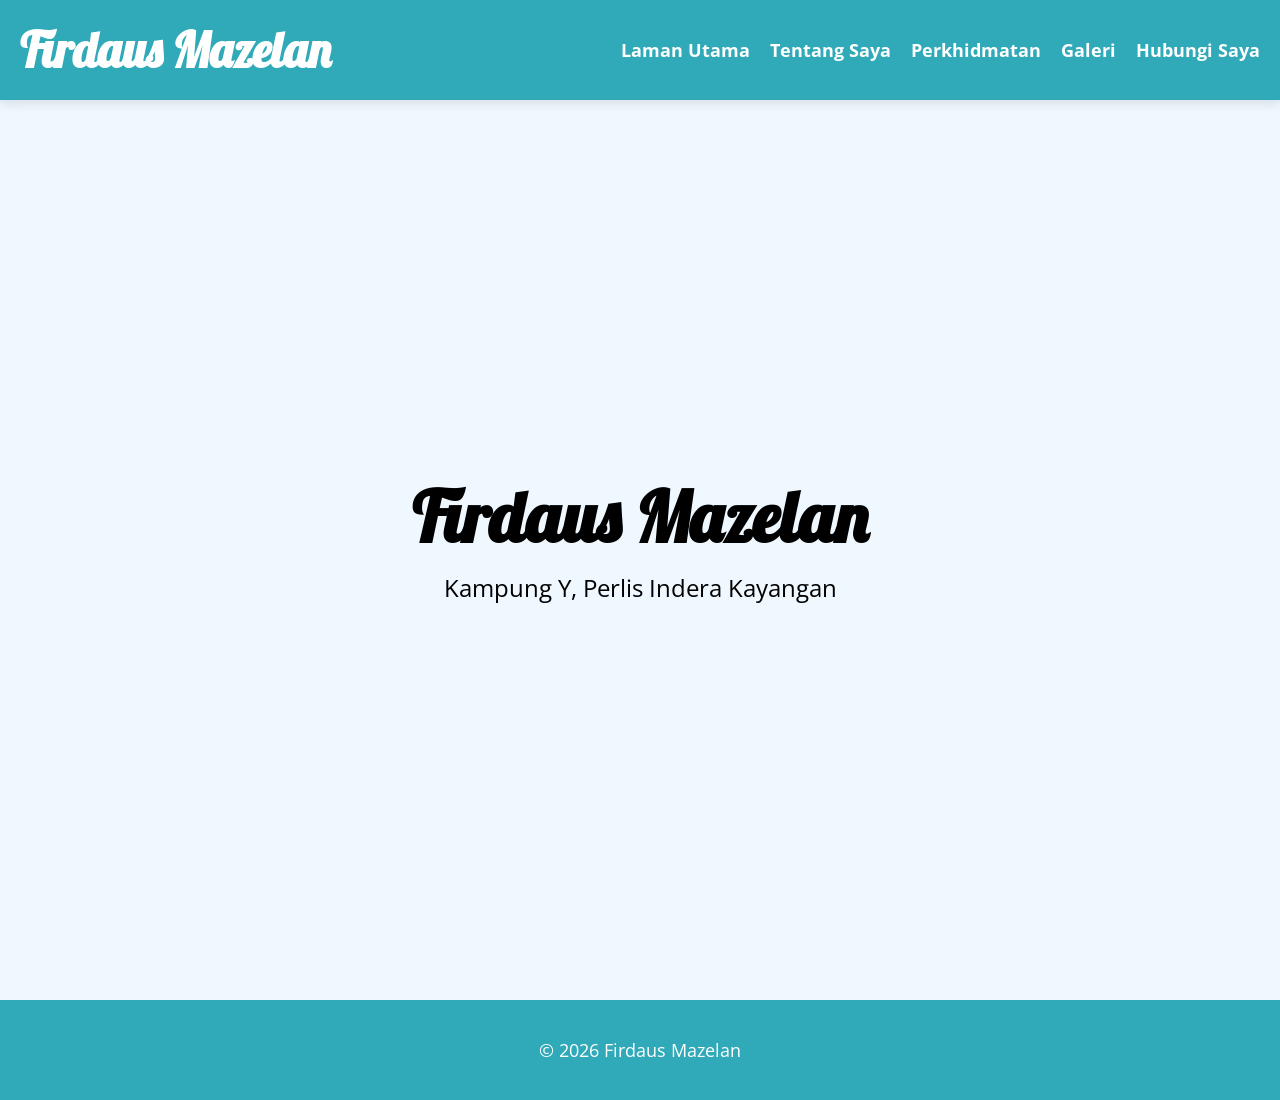
<file: index.html>
<!DOCTYPE html>
<html lang="ms">
<head>
  <meta charset="UTF-8">
  <meta name="viewport" content="width=device-width, initial-scale=1.0">
  <title>Laman Utama</title>
  <!-- Link to Google Fonts -->
  <link href="https://fonts.googleapis.com/css2?family=Lobster&family=Open+Sans&display=swap" rel="stylesheet">
  <!-- Link to the CSS file -->
  <link rel="stylesheet" href="WEBSITE.css">
</head>
<body>

  <header>
    <div class="header-container">
      <h1>Firdaus Mazelan</h1>
      <nav>
        <ul>
          <li><a href="#">Laman Utama</a></li>
          <li><a href="#">Tentang Saya</a></li>
          <li><a href="#">Perkhidmatan</a></li>
          <li><a href="#">Galeri</a></li>
          <li><a href="#">Hubungi Saya</a></li>
        </ul>
      </nav>
    </div>
  </header>

  <!-- Main Section with Background Image -->
  <section class="main-section">
    <div class="content-overlay">
      <h1 class="name">Firdaus Mazelan</h1>
      <p class="location">Kampung Y, Perlis Indera Kayangan</p>
    </div>
  </section>

  <footer>
    <p>&copy; 2026 Firdaus Mazelan</p>
  </footer>

</body>
</html>
</file>
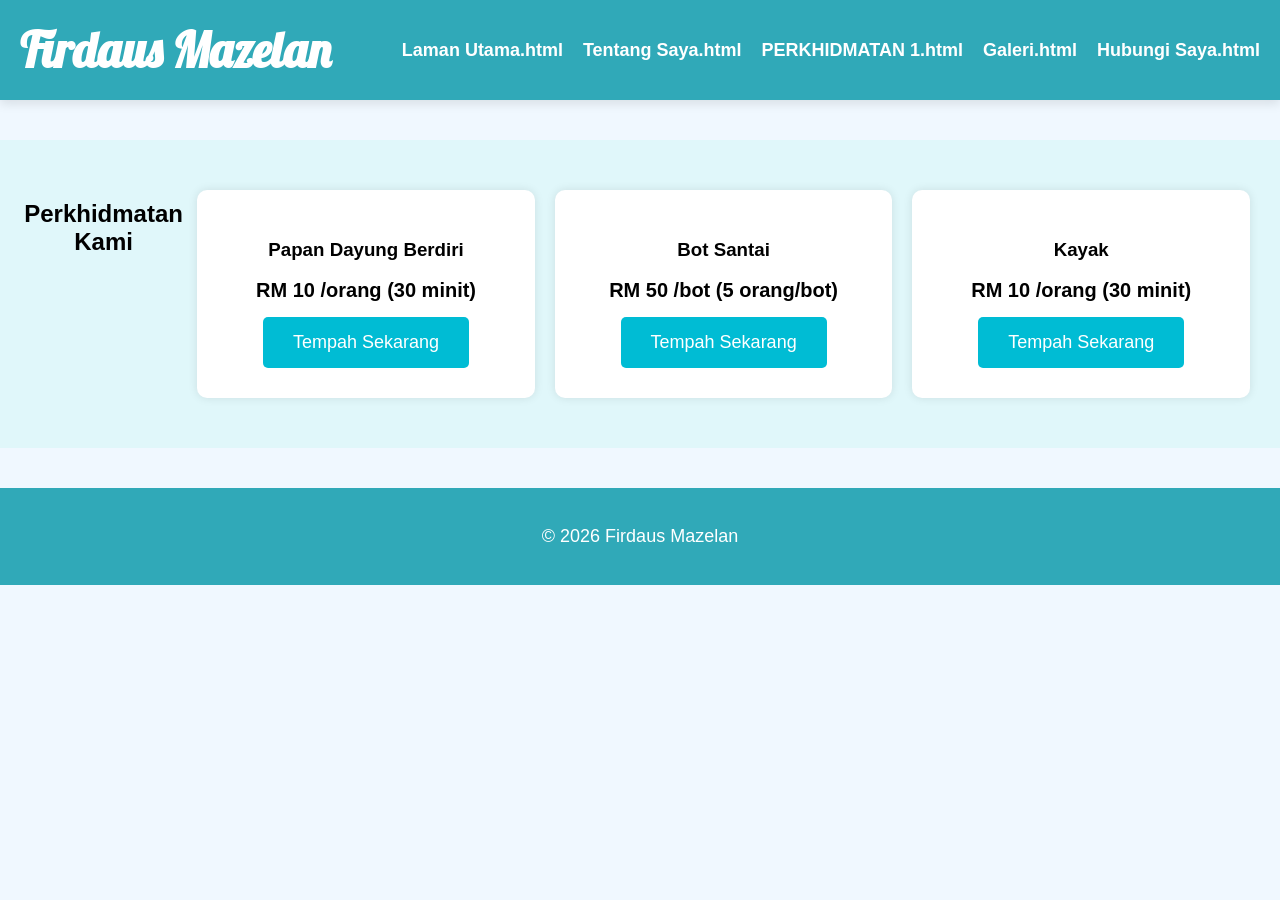
<file: Hubungi Saya.html>
<!DOCTYPE html PUBLIC "-//W3C//DTD HTML 4.01//EN"
   "http://www.w3.org/TR/html4/strict.dtd">
<html>
<head>
   <title>I AM YOUR DOCUMENT TITLE REPLACE ME</title>
   <meta http-equiv="Content-Type" content="text/html; charset=UTF-8">
   <meta http-equiv="Content-Style-Type" content="text/css">
</head>
<body>
   <div>
     
<!DOCTYPE html>
<html lang="ms">
<head>
  <meta charset="UTF-8">
  <meta name="viewport" content="width=device-width, initial-scale=1.0">
  <title>Perkhidmatan</title>
  <!-- Link to Google Fonts -->
  <link href="https://fonts.googleapis.com/css2?family=Lobster&display=swap" rel="stylesheet">
  <link rel="stylesheet" href="WEBSITE.css">
</head>
<body>

  <!-- Header Section -->
  <header>
    <div class="header-container">
      <h1>Firdaus Mazelan</h1>
      <nav>
        <ul>
          <li><a href="#">Laman Utama.html</a>
          </li>
          <li><a href="#">Tentang Saya.html</a>
          </li>
          <li><a href="#">PERKHIDMATAN 1.html</a>
          </li>
          <li><a href="#">Galeri.html</a>
          </li>
          <li><a href="#">Hubungi Saya.html</a>
          </li>
        </ul>
      </nav>
    </div>
  </header>

  <!-- Main Section for Services -->
  <section class="services">
    <h2>Perkhidmatan Kami</h2> <!-- Added a main heading to structure the page properly -->
    
    <div class="service-item">
      <h3>Papan Dayung Berdiri</h3> <!-- This is now an h3, correctly structured under h2 -->
      <p>RM 10 /orang (30 minit)</p>
      <button class="service-btn">Tempah Sekarang</button>
    </div>
    
    <div class="service-item">
      <h3>Bot Santai</h3> <!-- This is now an h3 -->
      <p>RM 50 /bot (5 orang/bot)</p>
      <button class="service-btn">Tempah Sekarang</button>
    </div>
    
    <div class="service-item">
      <h3>Kayak</h3> <!-- This is now an h3 -->
      <p>RM 10 /orang (30 minit)</p>
      <button class="service-btn">Tempah Sekarang</button>
    </div>
  </section>

  <!-- Footer Section -->
  <footer>
    <p>&copy; 2026 Firdaus Mazelan</p>
  </footer>

</body>
</html>

     
   </div>
</body>
</html>
</file>
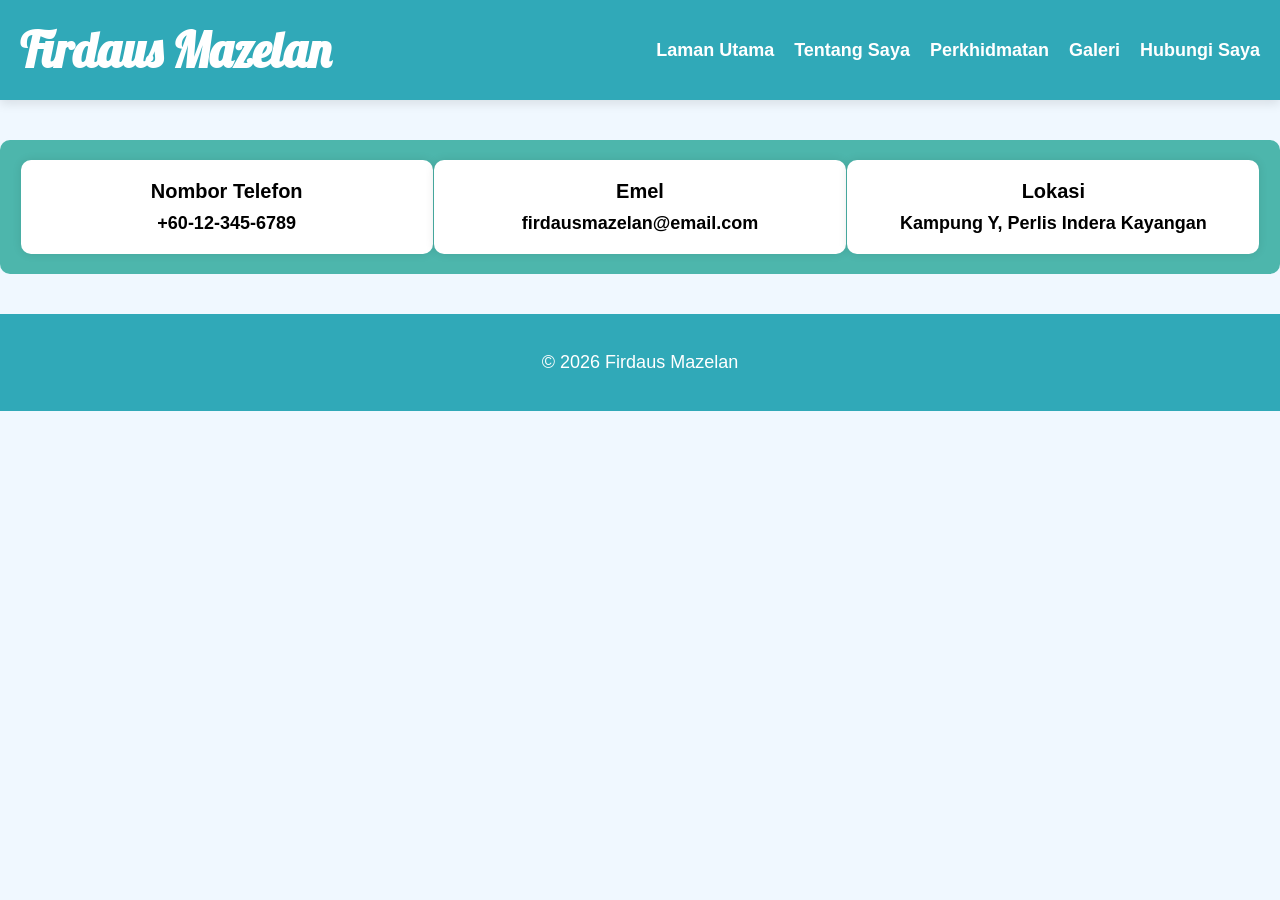
<file: hubungisaya.html>
<!DOCTYPE html>
<html lang="ms">
<head>
  <meta charset="UTF-8">
  <meta name="viewport" content="width=device-width, initial-scale=1.0">
  <title>Hubungi Saya</title>
  <!-- Link to Google Fonts -->
  <link href="https://fonts.googleapis.com/css2?family=Lobster&display=swap" rel="stylesheet">
  <link rel="stylesheet" href="WEBSITE.css">
</head>
<body>

  <!-- Header Section -->
  <header>
    <div class="header-container">
      <h1>Firdaus Mazelan</h1>
      <nav>
        <ul>
          <li><a href="index.html">Laman Utama</a></li>
          <li><a href="tentangsaya.html">Tentang Saya</a></li>
          <li><a href="perkhidmatan.html">Perkhidmatan</a></li>
          <li><a href="galeri.html">Galeri</a></li>
          <li><a href="hubungisaya.html">Hubungi Saya</a></li>
        </ul>
      </nav>
    </div>
  </header>

  <!-- Contact Information Section -->
  <section class="contact-info">
    <div class="contact-item">
      <h3>Nombor Telefon</h3>
      <p>+60-12-345-6789</p>
    </div>
    
    <div class="contact-item">
      <h3>Emel</h3>
      <p>firdausmazelan@email.com</p>
    </div>
    
    <div class="contact-item">
      <h3>Lokasi</h3>
      <p>Kampung Y, Perlis Indera Kayangan</p>
    </div>
  </section>

  <!-- Footer Section -->
  <footer>
    <p>&copy; 2026 Firdaus Mazelan</p>
  </footer>

</body>
</html>
</file>
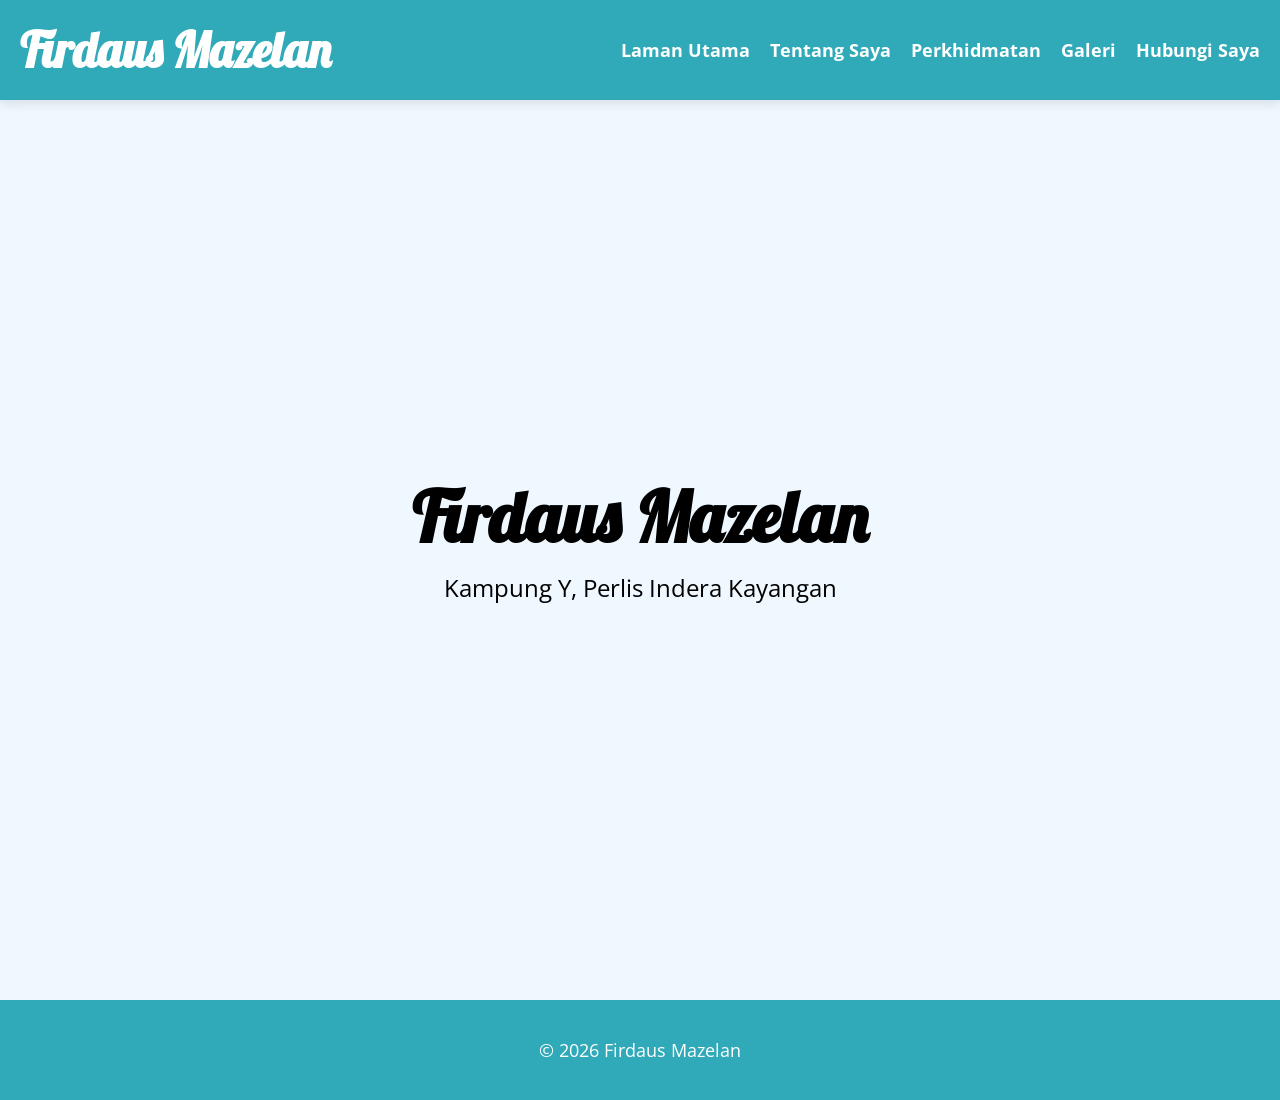
<file: LAMAN UTAMA.html>
<!DOCTYPE html>
<html lang="ms">
<head>
  <meta charset="UTF-8">
  <meta name="viewport" content="width=device-width, initial-scale=1.0">
  <title>Laman Utama</title>
  <!-- Link to Google Fonts -->
  <link href="https://fonts.googleapis.com/css2?family=Lobster&family=Open+Sans&display=swap" rel="stylesheet">
  <!-- Link to the CSS file -->
  <link rel="stylesheet" href="WEBSITE.css">
</head>
<body>

  <header>
    <div class="header-container">
      <h1>Firdaus Mazelan</h1>
      <nav>
        <ul>
          <li><a href="#">Laman Utama</a></li>
          <li><a href="#">Tentang Saya</a></li>
          <li><a href="#">Perkhidmatan</a></li>
          <li><a href="#">Galeri</a></li>
          <li><a href="#">Hubungi Saya</a></li>
        </ul>
      </nav>
    </div>
  </header>

  <!-- Main Section with Background Image -->
  <section class="main-section">
    <div class="content-overlay">
      <h1 class="name">Firdaus Mazelan</h1>
      <p class="location">Kampung Y, Perlis Indera Kayangan</p>
    </div>
  </section>

  <footer>
    <p>&copy; 2026 Firdaus Mazelan</p>
  </footer>

</body>
</html>
</file>
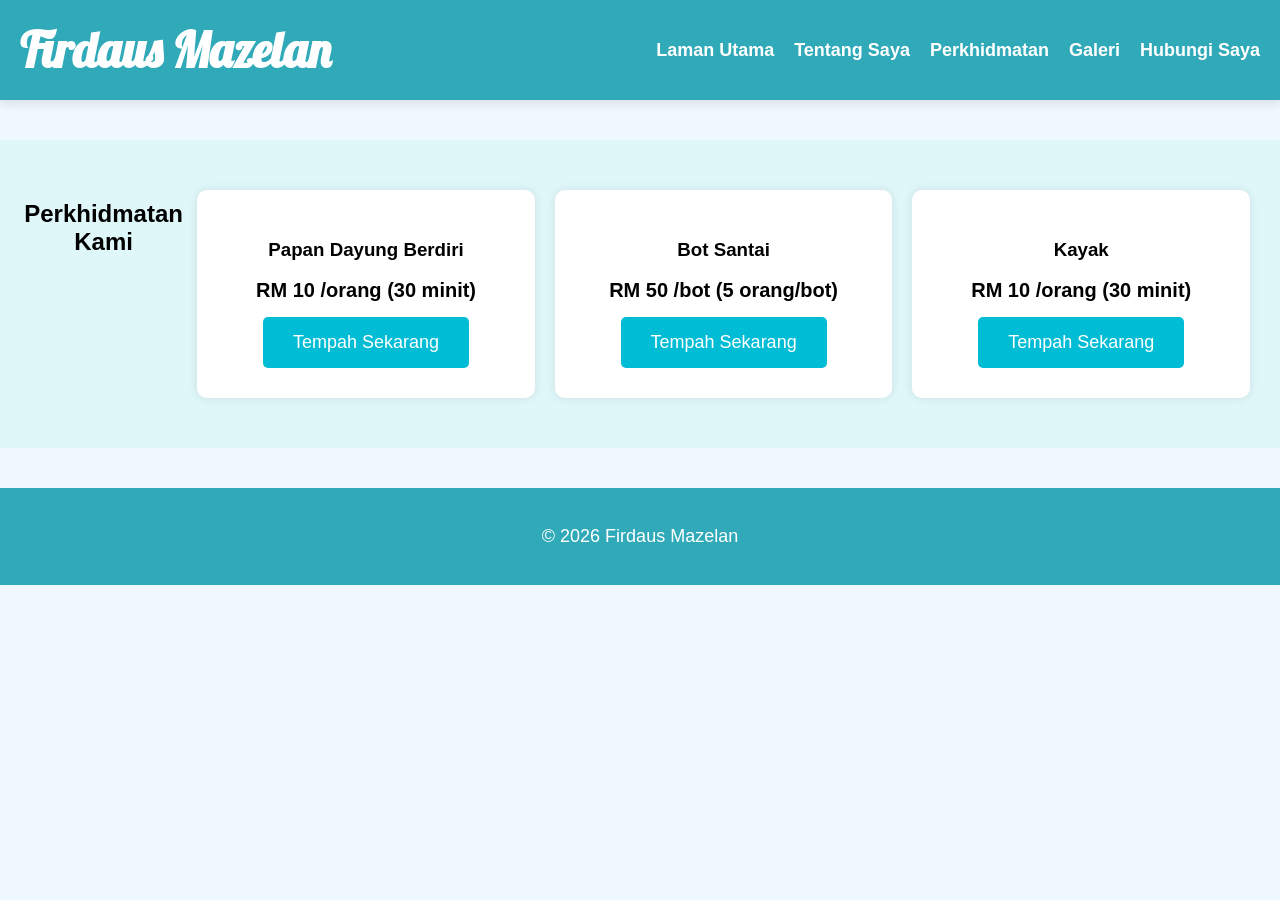
<file: PERKHIDMATAN 1.html>
<!DOCTYPE html>
<html lang="ms">
<head>
  <meta charset="UTF-8">
  <meta name="viewport" content="width=device-width, initial-scale=1.0">
  <title>Perkhidmatan</title>
  <!-- Link to Google Fonts -->
  <link href="https://fonts.googleapis.com/css2?family=Lobster&display=swap" rel="stylesheet">
  <link rel="stylesheet" href="WEBSITE.css">
</head>
<body>

  <!-- Header Section -->
  <header>
    <div class="header-container">
      <h1>Firdaus Mazelan</h1>
      <nav>
        <ul>
          <li><a href="#">Laman Utama</a></li>
          <li><a href="#">Tentang Saya</a></li>
          <li><a href="#">Perkhidmatan</a></li>
          <li><a href="#">Galeri</a></li>
          <li><a href="#">Hubungi Saya</a></li>
        </ul>
      </nav>
    </div>
  </header>

  <!-- Main Section for Services -->
  <section class="services">
    <h2>Perkhidmatan Kami</h2> <!-- Added a main heading to structure the page properly -->
    
    <div class="service-item">
      <h3>Papan Dayung Berdiri</h3> <!-- This is now an h3, correctly structured under h2 -->
      <p>RM 10 /orang (30 minit)</p>
      <button class="service-btn">Tempah Sekarang</button>
    </div>
    
    <div class="service-item">
      <h3>Bot Santai</h3> <!-- This is now an h3 -->
      <p>RM 50 /bot (5 orang/bot)</p>
      <button class="service-btn">Tempah Sekarang</button>
    </div>
    
    <div class="service-item">
      <h3>Kayak</h3> <!-- This is now an h3 -->
      <p>RM 10 /orang (30 minit)</p>
      <button class="service-btn">Tempah Sekarang</button>
    </div>
  </section>

  <!-- Footer Section -->
  <footer>
    <p>&copy; 2026 Firdaus Mazelan</p>
  </footer>

</body>
</html>
</file>
<file: WEBSITE.css>
/* General styling */
body {
  margin: 0;
  padding: 0;
  font-family: 'Open Sans', sans-serif;
  color: black; /* Set default text color to black */
  background-color: #f0f8ff;
  text-align: center;
}

/* Header styling */
header {
  background-color: rgba(0, 151, 167, 0.8); /* Semi-transparent header */
  color: white;
  padding: 20px 0;
  box-shadow: 0px 4px 10px rgba(0, 0, 0, 0.1); /* Added shadow for header */
}

.header-container {
  display: flex;
  justify-content: space-between; /* Pushes content to opposite sides */
  align-items: center;
  padding: 0 20px;
}

header h1 {
  margin: 0;
  font-size: 48px;  /* Increased font size of "Firdaus Mazelan" */
  font-weight: bold;
  text-align: left;
  font-family: 'Lobster', cursive; /* Cursive font for name */
}

nav {
  display: flex;
}

nav ul {
  list-style: none;
  margin: 0;
  padding: 0;
  display: flex;
}

nav ul li {
  margin-left: 20px;
}

nav a {
  color: white;
  text-decoration: none;
  font-weight: bold;
  font-size: 18px;
}

nav a:hover {
  color: #00bcd4; /* Hover effect */
}

/* Back to Top Button */
.back-to-top {
  background-color: #00bcd4;
  color: white;
  border: none;
  padding: 10px 20px;
  font-size: 18px;
  cursor: pointer;
  border-radius: 5px;
  display: inline-block;
  margin-left: 20px;
}

.back-to-top:hover {
  background-color: #0097a7;
}

/* Section styling for services */
.services {
  display: flex;
  justify-content: space-around;
  padding: 40px 20px;
  background-color: #e0f7fa;
}

.service-item {
  text-align: center;
  background-color: white;
  padding: 20px;
  margin: 10px;
  border-radius: 8px;
  width: 250px;
}

.service-item h2 {
  margin: 10px 0;
}

.service-btn {
  background-color: #00bcd4;
  color: white;
  border: none;
  padding: 10px;
  font-size: 16px;
  cursor: pointer;
  border-radius: 5px;
}

.service-btn:hover {
  background-color: #0097a7;
}

/* Gallery Section for Images */
.gallery {
  padding: 40px 0;
  background-color: #e0f7fa;
}

.image-container {
  display: flex;
  justify-content: space-around; /* Space images evenly */
  flex-wrap: wrap; /* Allow images to wrap to new lines */
}

.image-container img {
  width: 300px;
  height: 200px;
  object-fit: cover; /* Ensures images are not distorted */
  margin-bottom: 20px;
  border-radius: 8px;
}

/* Contact section styling */
.contact-info {
  display: flex;
  justify-content: space-around;
  margin: 40px 0;  /* Increased margin for better spacing */
  background-color: #4db6ac; /* Same background as in the image */
  padding: 20px;
  border-radius: 10px;
}

.contact-item {
  background-color: white;
  border-radius: 10px;
  padding: 20px;
  width: 30%;
  box-shadow: 0px 0px 10px rgba(0, 0, 0, 0.1);
}

.contact-item h3 {
  margin: 0 0 10px 0;
  font-size: 20px;  /* Increase font size for the contact title */
}

.contact-item p {
  margin: 0;
  font-size: 18px;
  font-weight: bold;
}

/* Footer styling */
footer {
  background-color: rgba(0, 151, 167, 0.8); /* Semi-transparent footer */
  color: white;
  text-align: center;
  padding: 20px 0;
  font-size: 18px;
}

/* Section styling for Tentang Saya */
.tentang-saya {
  display: flex;
  justify-content: space-around;
  margin: 40px auto;
  background-color: #4db6ac; /* Matching background color */
  padding: 30px;
  border-radius: 10px;
  max-width: 1200px;
}

.gambar {
  margin-right: 30px; /* Space between image and text */
}

.gambar img {
  width: 300px;
  height: auto;
  border-radius: 10px;
}

.teks {
  max-width: 600px;
  text-align: left;
  font-size: 18px;
  line-height: 1.8;  /* Increased line height for better readability */
  color: black; /* Set text color to black for better visibility */
}

.teks p {
  margin-bottom: 20px; /* Added margin between paragraphs for better spacing */
}

/* Main section styling */
.main-section {
  background-image: url('https://i.imgur.com/QwTvsvo.jpg'); /* Set background image from Imgur */
  background-size: cover;
  background-position: center;
  height: 100vh; /* Full viewport height */
  display: flex;
  justify-content: center;
  align-items: center;
  position: relative;
}

/* Content overlay styling */
.content-overlay {
  text-align: center;
  position: absolute;
}

.name {
  font-size: 70px; /* Larger font for name */
  font-family: 'Lobster', cursive; /* Cursive font for name */
  margin: 0;
}

.location {
  font-size: 24px;
  margin-top: 10px;
  font-family: 'Open Sans', sans-serif; /* Use a clean font for location */
  color: black; /* Ensure location text is also black */
}

/* Service section styling */
.services {
  display: flex;
  justify-content: space-around;
  margin: 40px 0;  /* Increased margin for better spacing */
}

.service-item {
  background-color: white;
  border-radius: 10px;
  padding: 30px;
  text-align: center;
  width: 30%;
  box-shadow: 0px 0px 10px rgba(0, 0, 0, 0.1);
}

.service-item h2 {
  margin: 0 0 15px 0;
  font-size: 24px;  /* Increase font size for service titles */
}

.service-item p {
  margin: 0;
  font-weight: bold;
  font-size: 20px;  /* Increase font size for the price */
}

/* Button styling */
.service-btn {
  background-color: #00bcd4;
  color: white;
  border: none;
  padding: 15px 30px;  /* Increase button padding */
  border-radius: 5px;
  cursor: pointer;
  margin-top: 15px;
  font-size: 18px;  /* Increase button font size */
}

.service-btn:hover {
  background-color: #00838f;
}
</file>
